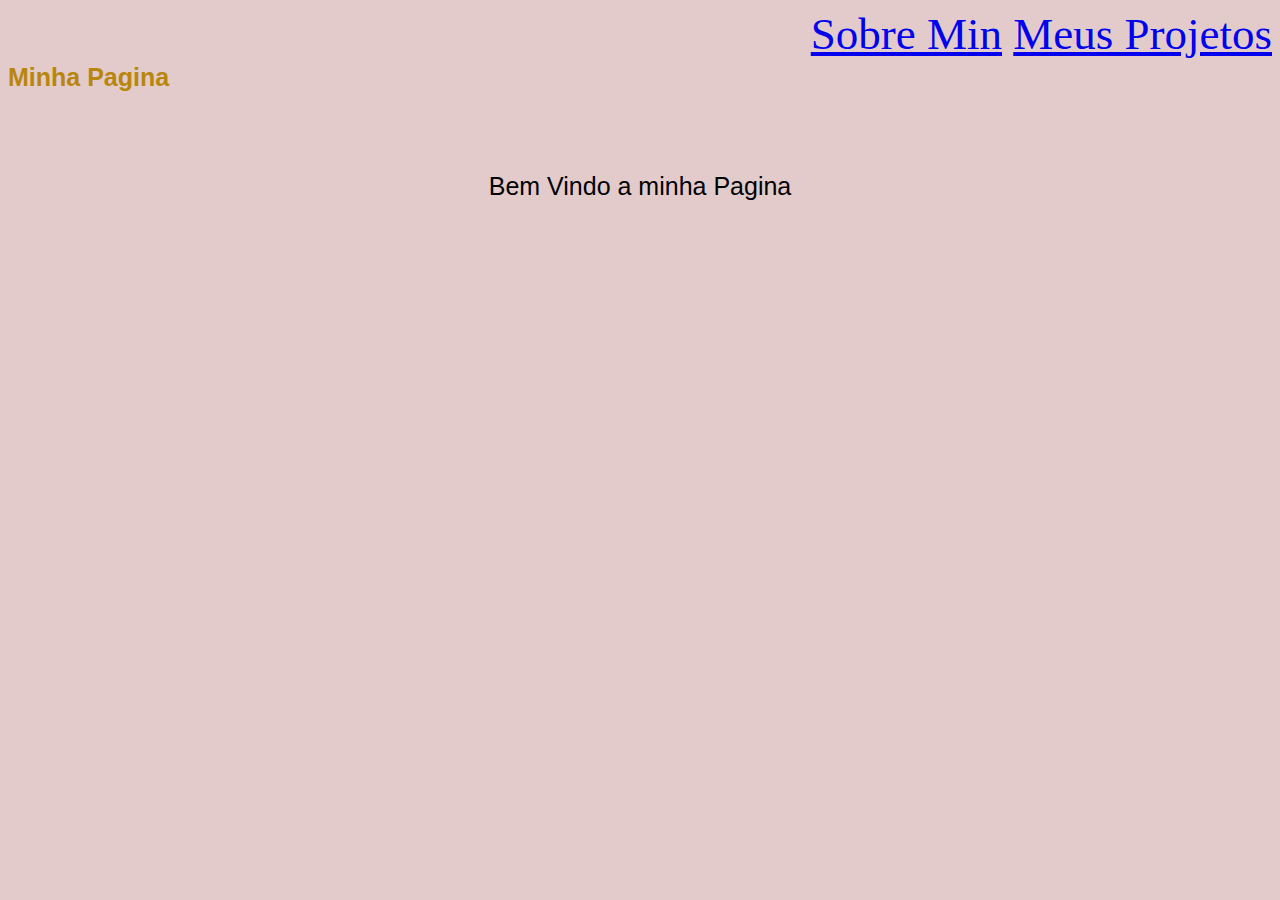
<file: index.html>
<!DOCTYPE html>

<html>

<meta charset="UTF-8" />

    <head>
        <title>Portfolio</title>

        <link rel="stylesheet" 
              type="text/css"
              href="style.css" />
    </head>

<body>

    <div class="header">
        <h1><p>Minha Pagina</p></h1>

        <div class="menu">
        <a href="sobremim.html">Sobre Min</a>
        <a href="meusprojetos.html">Meus Projetos</a>
    </div>
</div>
        <p>Bem Vindo a minha Pagina</p>

</body>




</html>
</file>
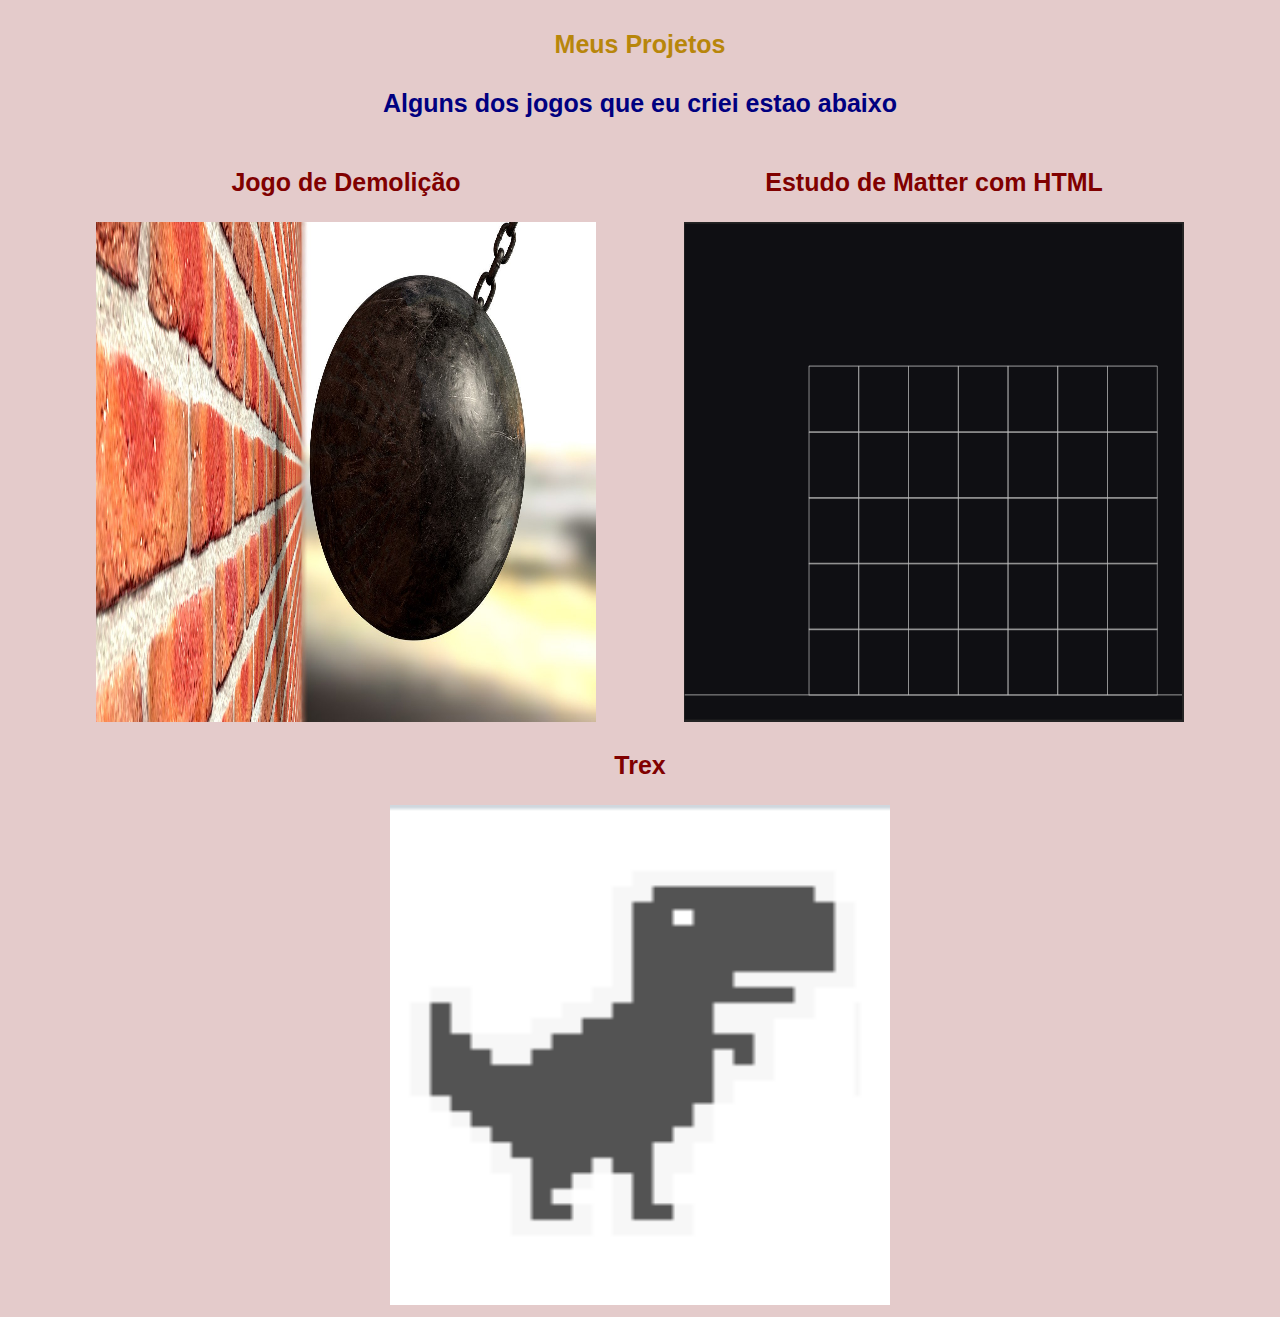
<file: meusprojetos.html>
<!DOCTYPE html>

<html>

<meta  charset="UTF-8" />


<head>
<title>Meus Projetos</title>

<link rel="stylesheet" 
type="text/css"
href="style.css" />

<style>
        h1 {
        font-size: 45px; 
    }
</style>
</head>


<body>
    <h1><p>Meus Projetos</p></h1>
    <h3><p>Alguns dos jogos que eu criei estao abaixo</p></h3>
        <div class="grid">
 
            <div class="item">
                <h2><p>Jogo de Demolição</p></h2>
                <a href="https://github.com/BaconXT/destructive-game">
                <img src="bola_de_demolicao.jpg" height="500" width="500"/>
 </a>     
</div> 

 <div class="item"> 
                <h2><p>Estudo de Matter com HTML</p></h2>
                <a href="https://github.com/BaconXT/aswMatter">
                <img src="Html Matter.png" height="500" width="500"/>
</a>            
        </div>
 <div class="item">
    <h2><p>Trex</p></h2>
    <a href="https://github.com/BaconXT/Trex-Run">
    <img src="Trex.png" height="500" width="500"/>
    </a>

 </div> 
    </div>
</body>





</html>
</file>
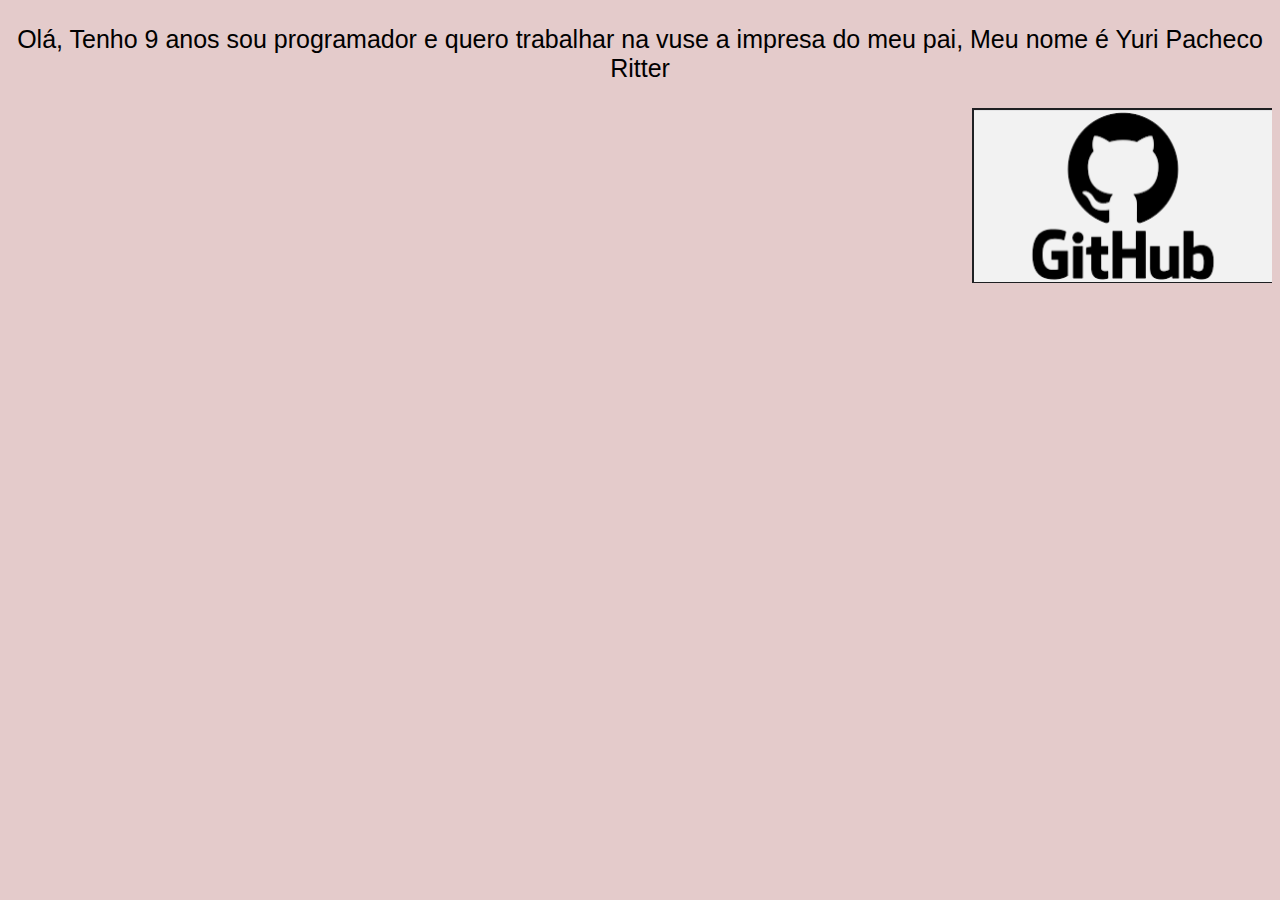
<file: sobremim.html>
<!DOCTYPE html>

<html>

<meta charset="UTF-8" />

    <head>
        <title>Portfolio</title>

        <link rel="stylesheet" 
        type="text/css"
        href="style.css" />
    </head>

    <body>
        
        <p>Olá, Tenho 9 anos sou programador e quero trabalhar na vuse a impresa do meu pai, Meu nome é Yuri Pacheco Ritter</p>
    <div class="rodape">
<a href="https://github.com/BaconXT">
<img src="github.png" width="300"  height="175"/>
</a>



    </div>
    
    
    </body>




</html>
</file>
<file: style.css>
h1 {
    color:darkgoldenrod
    
}
h2 {
    color:maroon
}
h3 {
    color:navy
}



.header {
background-color:rgb(228, 203, 203);
display: flex;
justify-content: space-between;
font-size: 45px;
}

.grid {

    display: flex;
    flex-wrap: wrap;
    justify-content: space-evenly;
     
}

.rodape {
    display: flex; 
    justify-content:flex-end;
}

body {
background-color:rgb(228, 203, 203)

}


h1 { 
    font-family: Arial, Helvetica, sans-serif; 
    font-size: 45px; 
    text-align: center 
} 

h2 { 
    font-family: Arial, Helvetica, sans-serif; 
    font-size: 25px; 
    text-align: center 
}

 p { 
    font-family: Arial, Helvetica, sans-serif; 
    font-size: 25px; 
    text-align: center 
}
</file>
